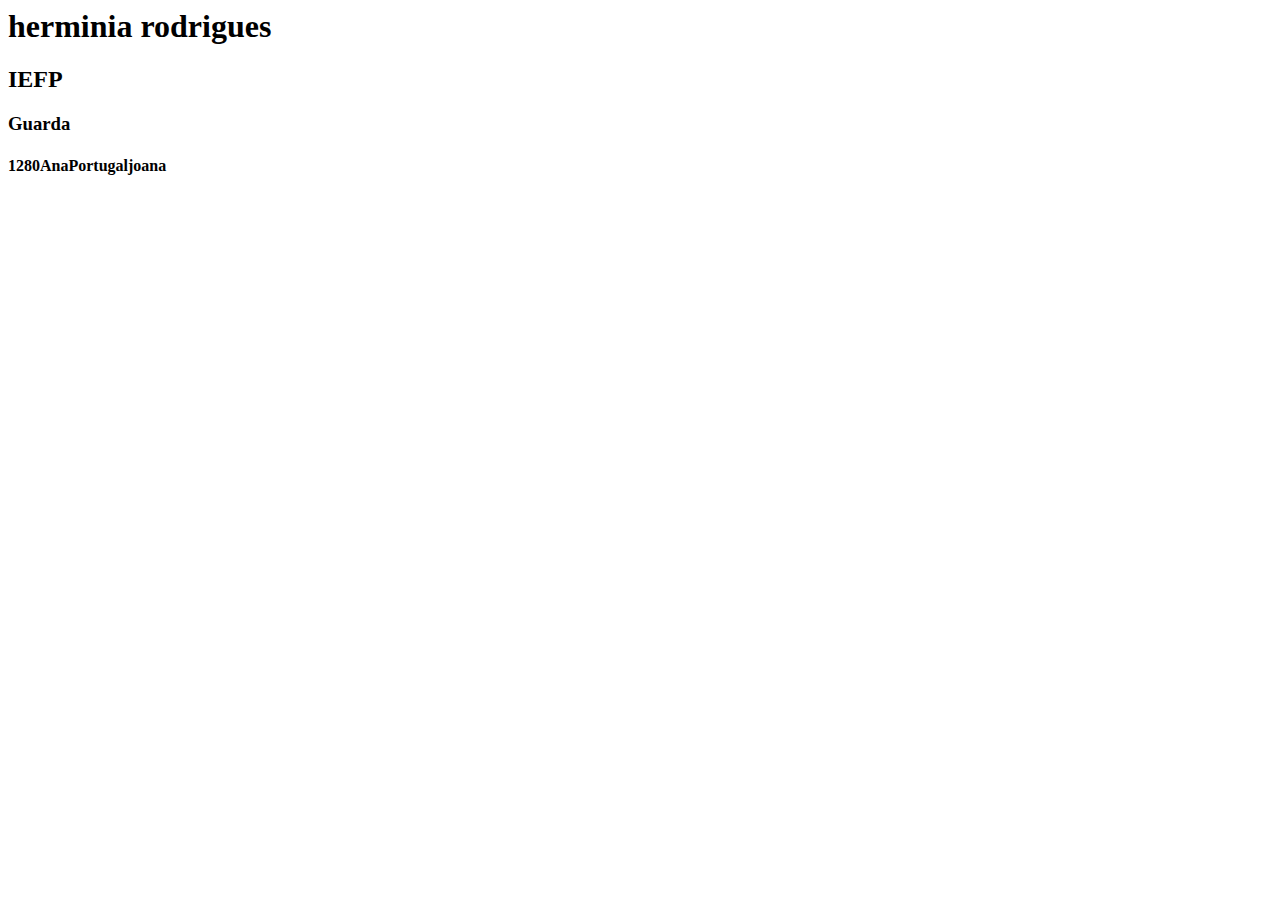
<file: index.html>
<html>
		<head>
			<title>inicio javascript</title>
		</head>
		<body>
			<script src="jquery-1.11.1.js"></script>
				<script type="text/javascript">
				
				document.write("<h1>herminia rodrigues</h1>");
		
		document.write("<h2>IEFP</h2>");
		document.write("<h3>Guarda</h3>");
		document.write("<h4>Portugal</h4>");

		$('h4').append('joana');
		$('h4').prepend('Ana');
		ww = $(window).width();
		$('h4').prepend(ww);

		alert(document.width);
		alert(window.width);
		</script>
		</body>

</html>
</file>
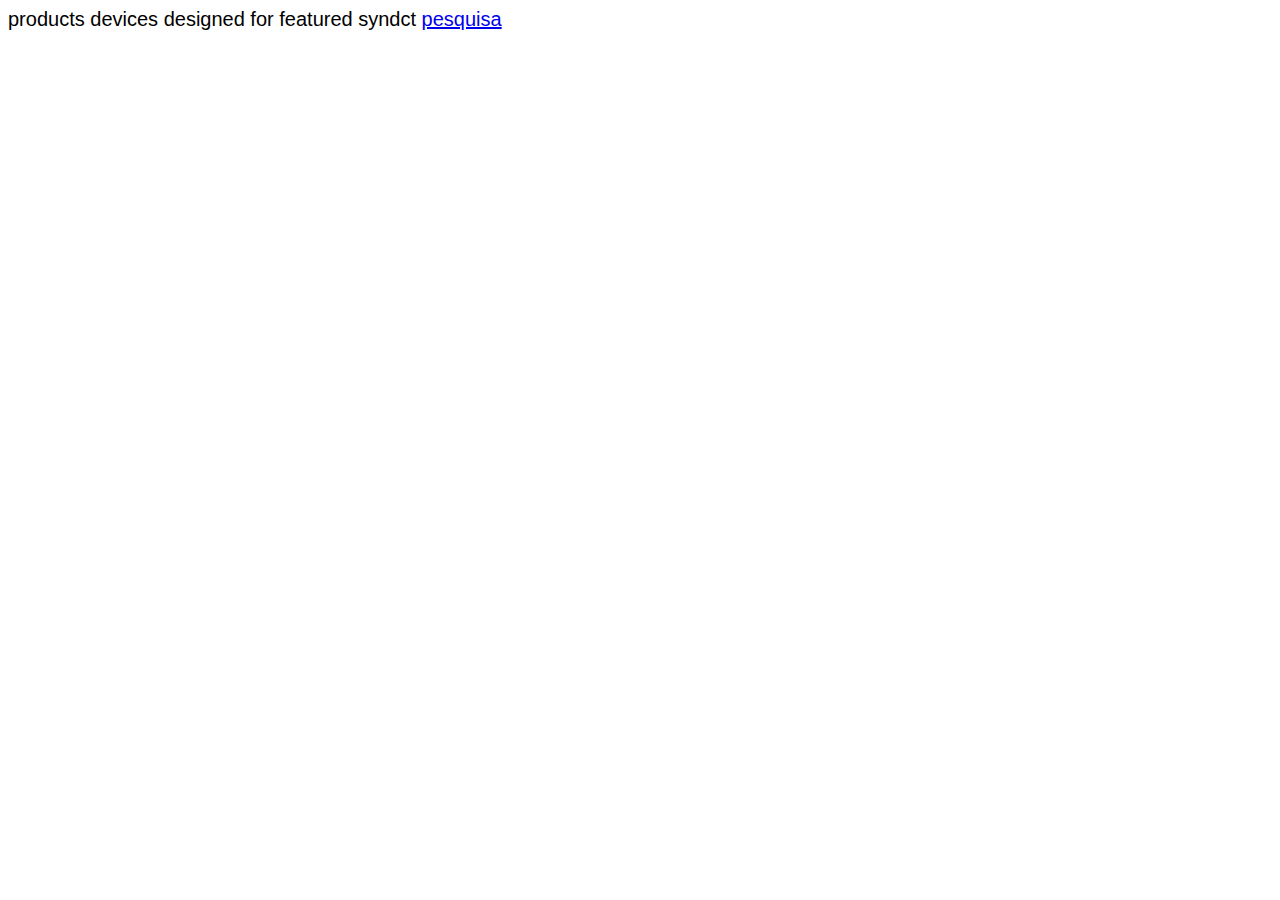
<file: pesquisa.html.html>
<html>
		<head>
			<title>pesquisa</title>
			<link type="text/css" rel="stylesheet" href="estilo-pesquisa.css" />

		</head>
		<body>

			<!--
			exemplo de efeito pesquisa como
			https://www.goincase.com/
		-->
		<P></P>


		<div class="menu">
			products devices designed for featured syndct 
			<a href="javascript:abrepesq()">pesquisa</a>
		</div>
		<div class="pesquisa">
			<form>
				<input type="text" name="pesqtext" id="pesqtext">
				<span class="close">X</span>
			</form>
		</div>

		<script src="jquery-1.11.1.js"></script>
		<script type="text/javascript">
		function abrepesq(){
			$('.menu').hide('slow');
		}
		$('.close') .click( function(){
		$('.menu').show('slow');	;
		});


		</script>
			
		</body>

</html>
</file>
<file: estilo-pesquisa.css>
html{
	font-size: 20px;
	font-family: sans-serif;
}


.menu{
	background-color: white;
	width:100%;
	height:50px;
	position:absolute;
	z-index:10;
}


.pesquisa{
	background-color: blue;
	width:100%;
	height:50px;
	position:absolute;
	z-index:5;
}
</file>
